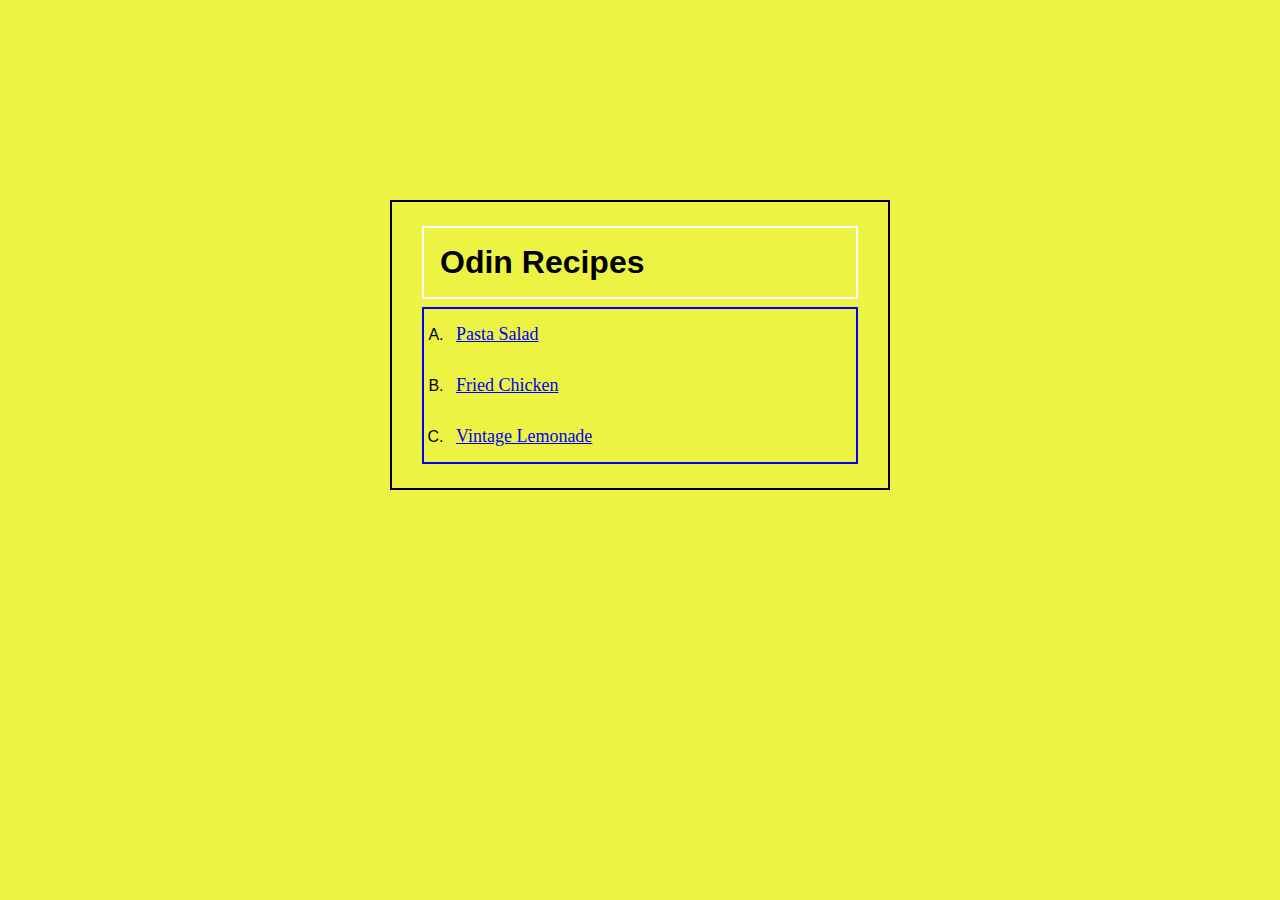
<file: index.html>
<!DOCTYPE html>
<html lang="en">
  <head>
    <meta charset="UTF-8">
    <meta name="viewport" content="width=device-width, initial-scale=1.0">
    <link rel="stylesheet" href="./styles.css">
  </head>
  <body>
    <div class="card">
      <h1 class="title">Odin Recipes</h1>
      <div class="stick">
        <ul>
          <li><a href="./recipes/pasta-salad.html">Pasta Salad</a></li>
          <li><a href="./recipes/fried-chicken.html">Fried Chicken</a></li>
          <li><a href="./recipes/vintage-lemonade.html">Vintage Lemonade</a></li>
        </ul>
      </div>
    </div>  
  </body>
</html>
</file>
<file: styles.css>
* {
  margin: 0;
  padding: 0;
  box-sizing: border-box;
}

body {
  font-family: Arial, Helvetica, sans-serif;
  background: rgb(237, 243, 67);
}

.card {
  width: 500px;
  margin: 200px auto;
  padding: 24px 30px;
  border: 2px solid black;
}

.title {
  padding: 16px;
  border: 2px solid white;
  margin-bottom: 8px;
}

.stick {
  line-height: 50px;
  border: 2px solid blue;
  padding-left: 24px;
}

.stick ul {
  list-style-type: upper-latin;
}

.card ul li a {
  font-size: large;
  padding: 8px;
  font-family: 'Times New Roman', Times, serif;
}
</file>
